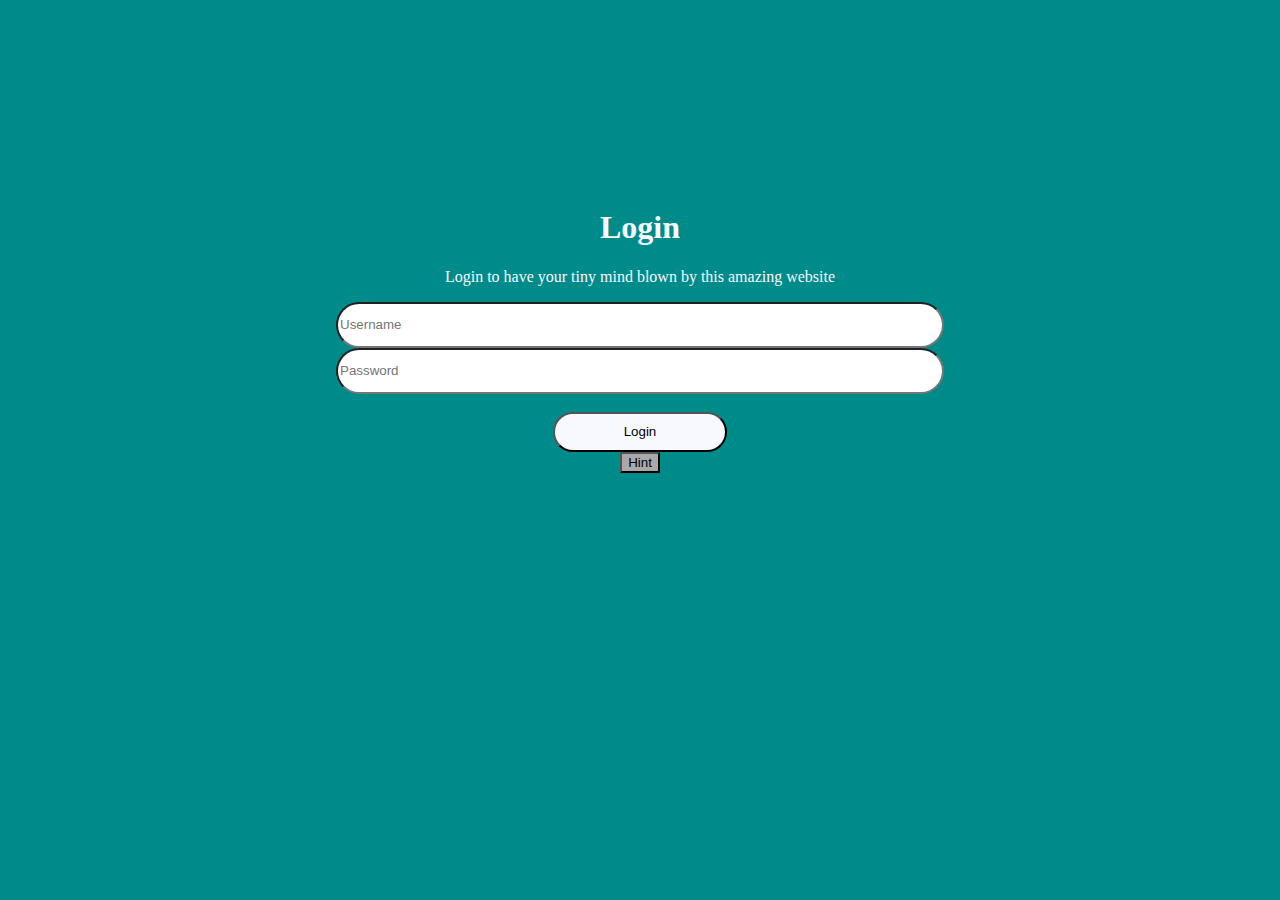
<file: webpage/index.html>
<!DOCTYPE html>
<html lang="en">
	<head>
		<title>Amazing website</title>
		<link rel="stylesheet" href="style.css">
	</head>
	<body>
		<br><br><br><br><br><br><br><br><br><br>
		<main id="main-holder">
			<h1 id="login-header">Login</h1>
			<p>Login to have your tiny mind blown by this amazing website</p>
			<form id="login-form">
				<input type="text" name="username" id="username-field" class="login-form-field" placeholder="Username">
				<br>
				<input type="password" name="password" id="password-field" class="login-form-field" placeholder="Password">
				<br><br>
				<input type="submit" value="Login" id="login-form-submit">
				<br>
				<button id="hint-submit">Hint</button>
			</form>
		</main>
	</body>
	<script src="app.js"></script>
</html>
</file>
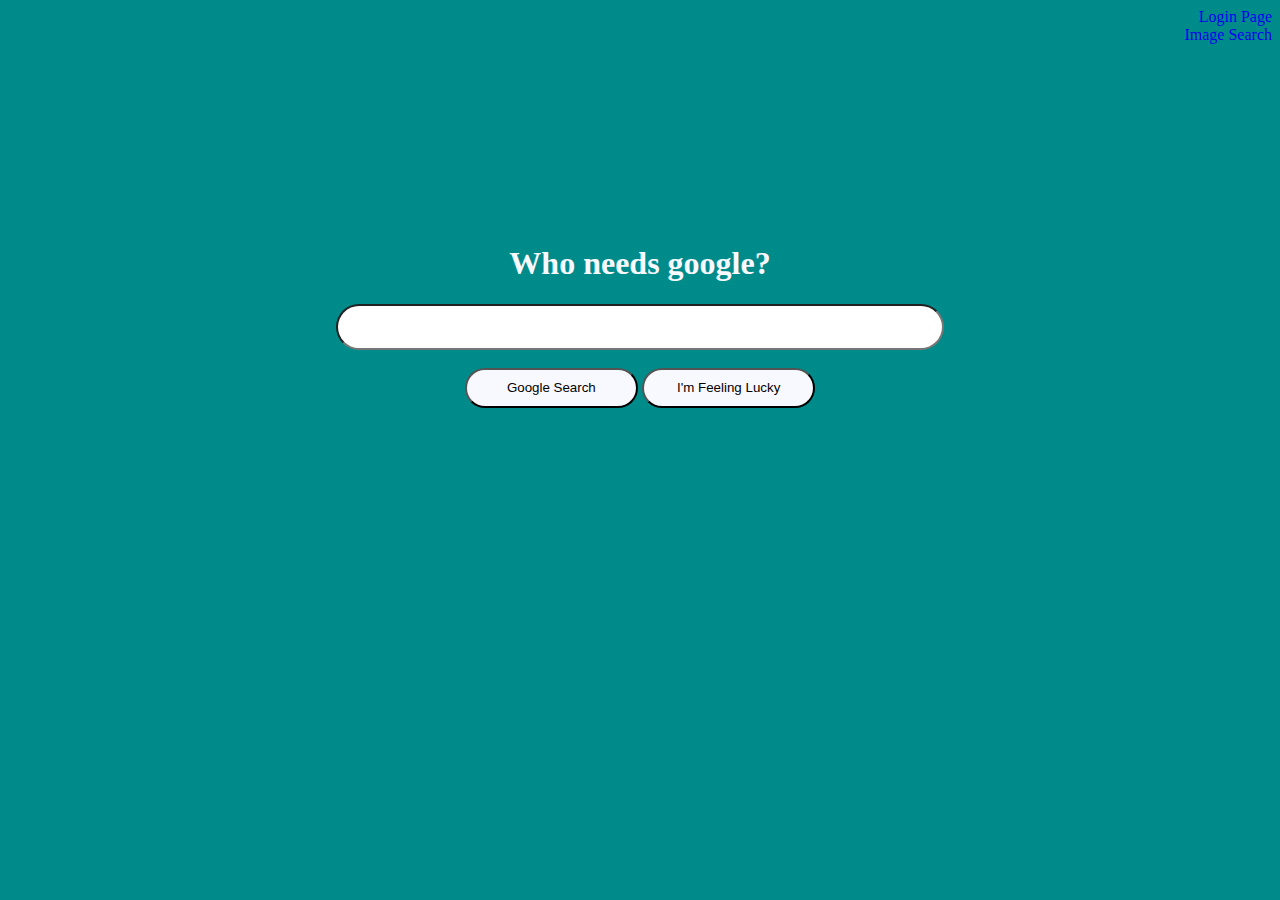
<file: webpage/google.html>
<!DOCTYPE html>
<html lang="en">
	<head>
		<title>Search</title>
		<link rel="stylesheet" href="style.css">
	</head>
	<body>
		<a href="index.html">Login Page</a>
		<a href="image.html">Image Search</a>
		<br><br><br><br><br><br><br><br><br><br>
		<h1>Who needs google?</h1>
		<form action="https://google.com/search">
			<input type="text" name="q">
			<br><br>
			<input type="submit" value="Google Search">
			<input type="submit" name="btnI" value="I'm Feeling Lucky">
		</form>
	</body>
</html>
</file>
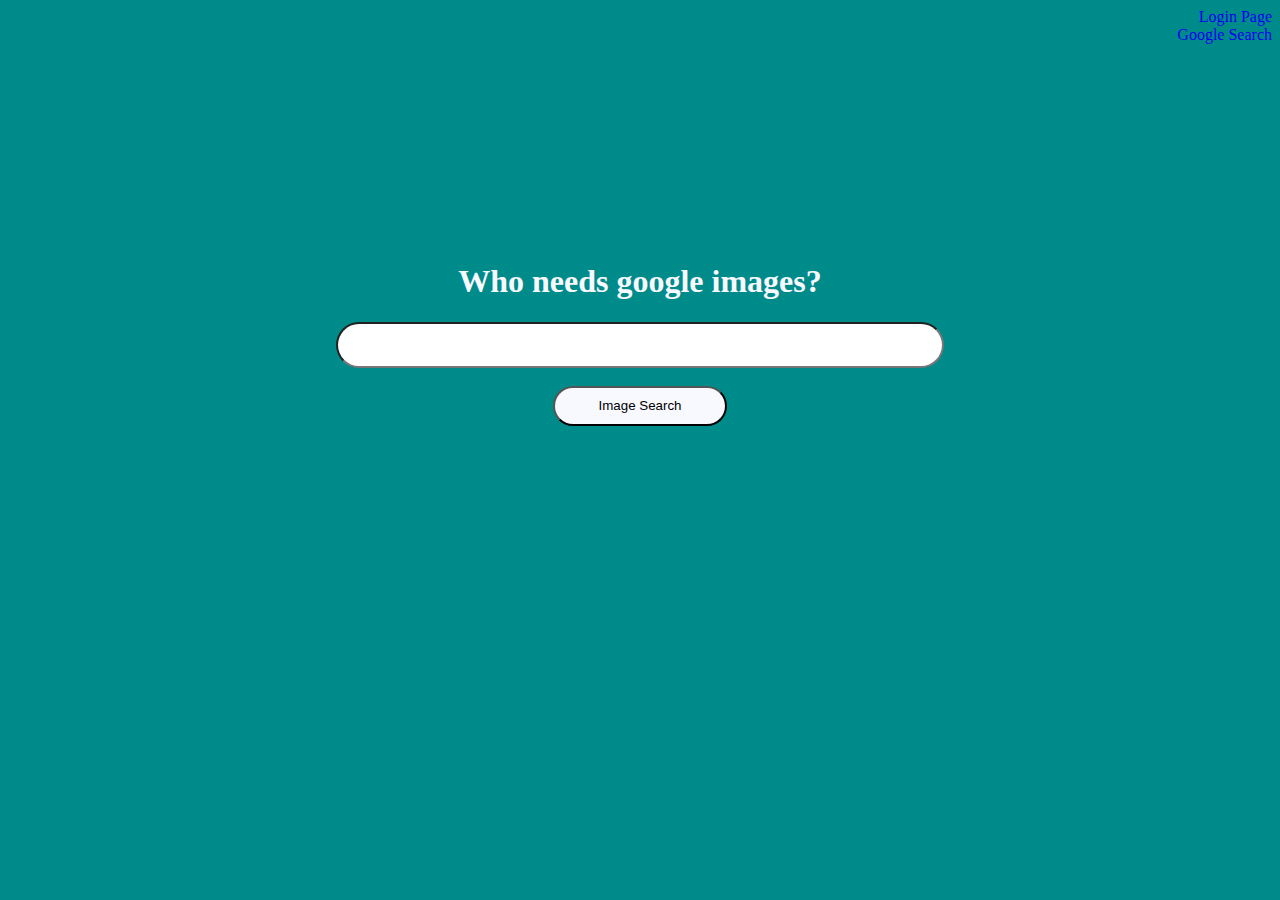
<file: webpage/image.html>
<!DOCTYPE html>
<html lang="en">
	<head>
		<title>Image Search</title>
		<link rel="stylesheet" href="style.css">
	</head>
	<body>
		<a href="index.html">Login Page</a>
		<a href="google.html">Google Search</a>
		<br><br><br><br><br><br><br><br><br><br><br>
		<h1>Who needs google images?</h1>
		<form action="http://images.google.com/images">
			<input type="text" name="q">
			<br><br>
			<input type="submit" value="Image Search">
		</form>
	</body>
</html>
</file>
<file: webpage/style.css>
body {
	text-align: center;
	background-color: darkcyan;
	color: ghostwhite;
}

input {
	border-radius: 25px;
}

input[type=text], input[type=password] {
	width: 45em;
	height: 3em;
}

input[type=submit] {
	width: 13em;
	height: 3em;
	background-color: ghostwhite;
}

#hint-submit {
	background-color: darkgray;
}

a {
	text-align: right;
	display: block;
	text-decoration: none;
}
</file>
